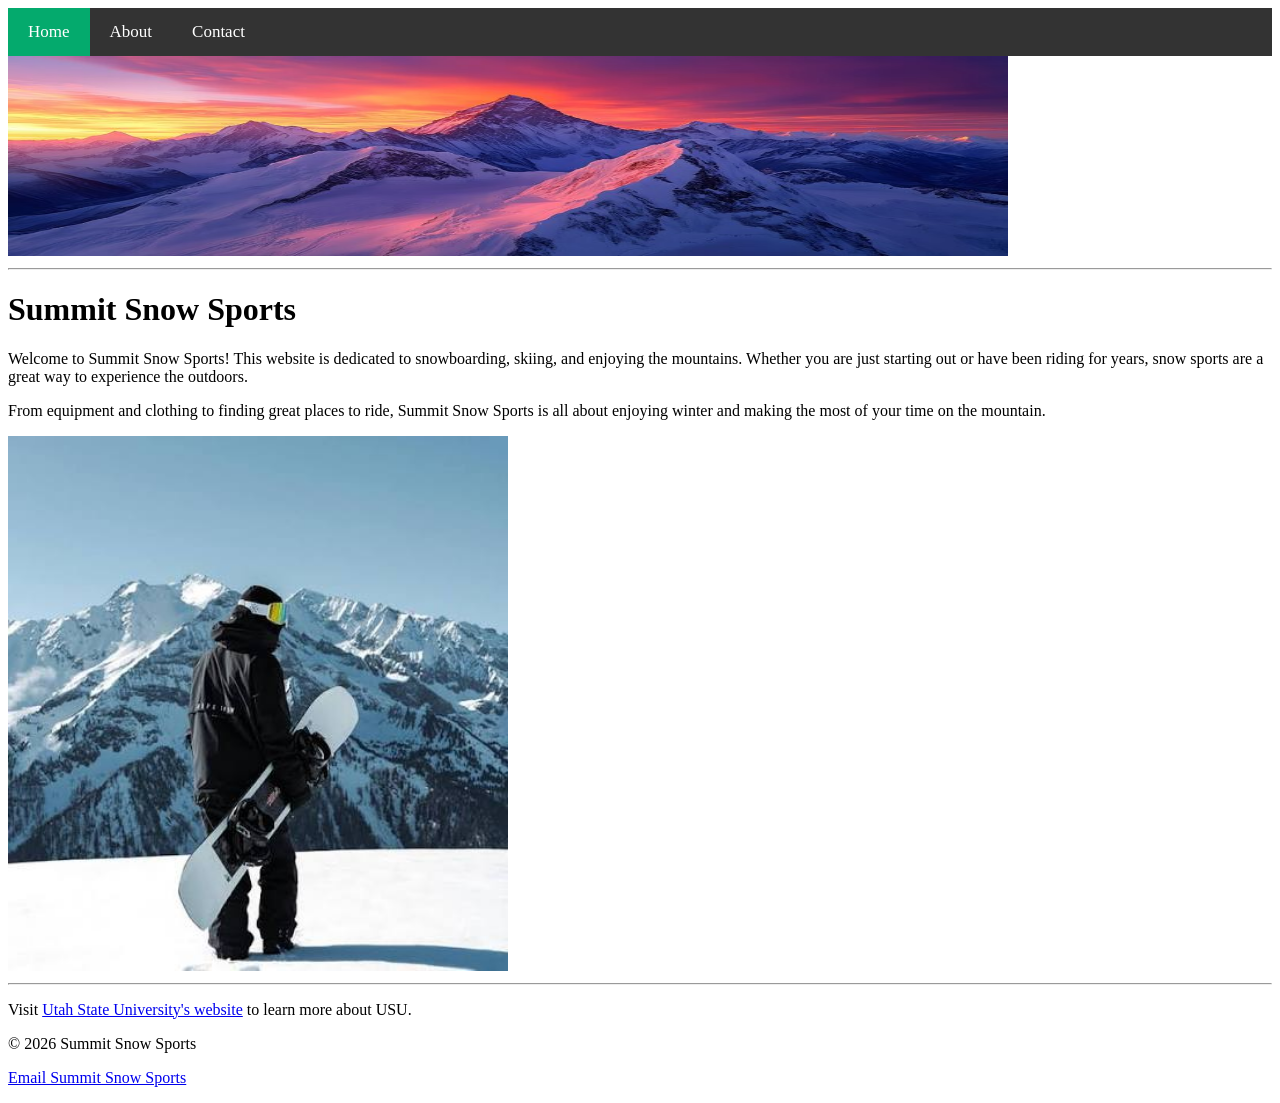
<file: index.html>
<!DOCTYPE html>
<html>
<head>
    <title>Summit Snow Sports: Home</title>
    <link rel="stylesheet" href="style.css">
    <meta charset="UTF-8">
<meta name="viewport" content="width=device-width, initial-scale=1.0">
<meta name="description" content="Summit Snow Sports helps skiers and snowboarders find quality snow gear at great prices. Explore affordable equipment, clothing, and winter sports deals for your next mountain adventure.">
<meta name="keywords" content="snow sports, ski gear, snowboard gear, affordable snow gear, skiing, snowboarding, winter sports deals">
<meta name="author" content="Finn Allison">
</head>

<body>

<nav class="navbar">
    <a class="active" href="index.html">Home</a>
    <a href="about.html">About</a>
    <a href="contact.html">Contact</a>
</nav>

<img src="banner.jpg" alt="Snow covered mountain landscape" width="1000" height="200">

<hr>

<h1>Summit Snow Sports</h1>

<p>Welcome to Summit Snow Sports! This website is dedicated to snowboarding, skiing, and enjoying the mountains. Whether you are just starting out or have been riding for years, snow sports are a great way to experience the outdoors.</p>

<p>From equipment and clothing to finding great places to ride, Summit Snow Sports is all about enjoying winter and making the most of your time on the mountain.</p>

<img src="Snoboard.jpeg" alt="Snowboarder riding down a snowy mountain" width="500">

<hr>

<p>Visit <a href="https://www.usu.edu">Utah State University's website</a> to learn more about USU.</p>

<p>&copy; 2026 Summit Snow Sports</p>

<p><a href="mailto:example@email.com">Email Summit Snow Sports</a></p>

</body>
</html>
</file>
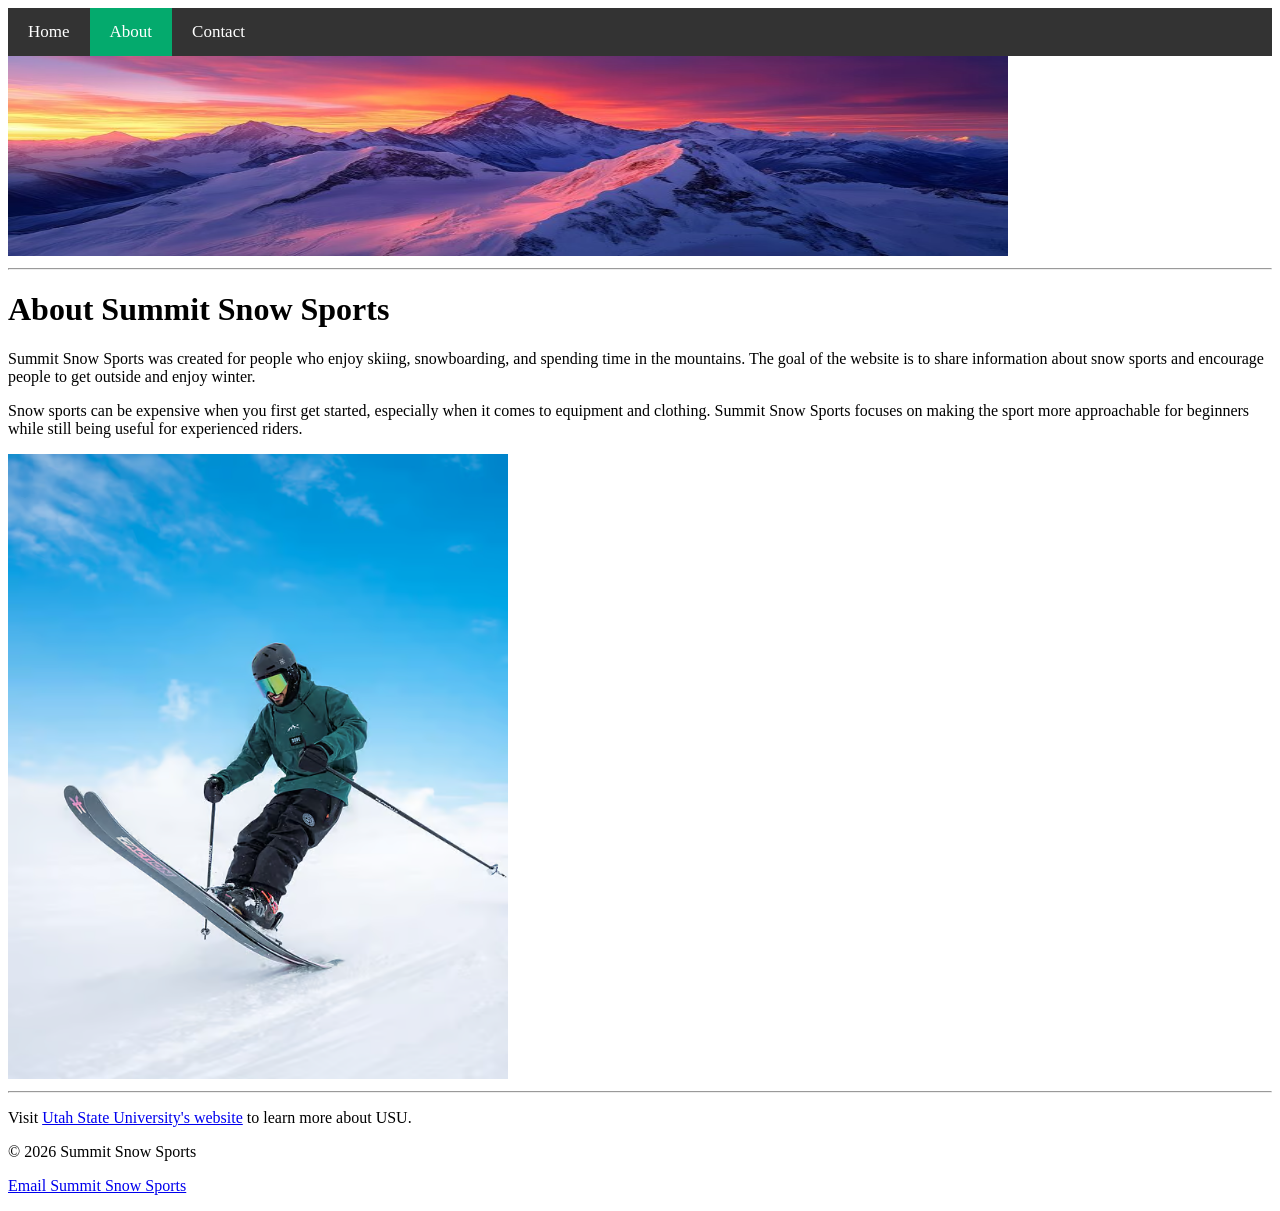
<file: about.html>
<!DOCTYPE html>
<html>
<head>
    <title>Summit Snow Sports: About</title>
    <link rel="stylesheet" href="style.css">
    <meta charset="UTF-8">
<meta name="viewport" content="width=device-width, initial-scale=1.0">
<meta name="description" content="Learn about Summit Snow Sports and our goal of helping winter sports enthusiasts find quality gear at affordable prices.">
<meta name="keywords" content="about Summit Snow Sports, affordable ski gear, snowboard gear, winter sports equipment">
<meta name="author" content="Finn Allison">
</head>

<body>

<nav class="navbar">
    <a href="index.html">Home</a>
    <a class="active" href="about.html">About</a>
    <a href="contact.html">Contact</a>
</nav>

<img src="banner.jpg" alt="Snow covered mountain landscape" width="1000" height="200">

<hr>

<h1>About Summit Snow Sports</h1>

<p>Summit Snow Sports was created for people who enjoy skiing, snowboarding, and spending time in the mountains. The goal of the website is to share information about snow sports and encourage people to get outside and enjoy winter.</p>

<p>Snow sports can be expensive when you first get started, especially when it comes to equipment and clothing. Summit Snow Sports focuses on making the sport more approachable for beginners while still being useful for experienced riders.</p>

<img src="ski.avif" alt="Skier skiing through snowy mountains" width="500">

<hr>

<p>Visit <a href="https://www.usu.edu">Utah State University's website</a> to learn more about USU.</p>

<p>&copy; 2026 Summit Snow Sports</p>

<p><a href="mailto:example@email.com">Email Summit Snow Sports</a></p>

</body>
</html>
</file>
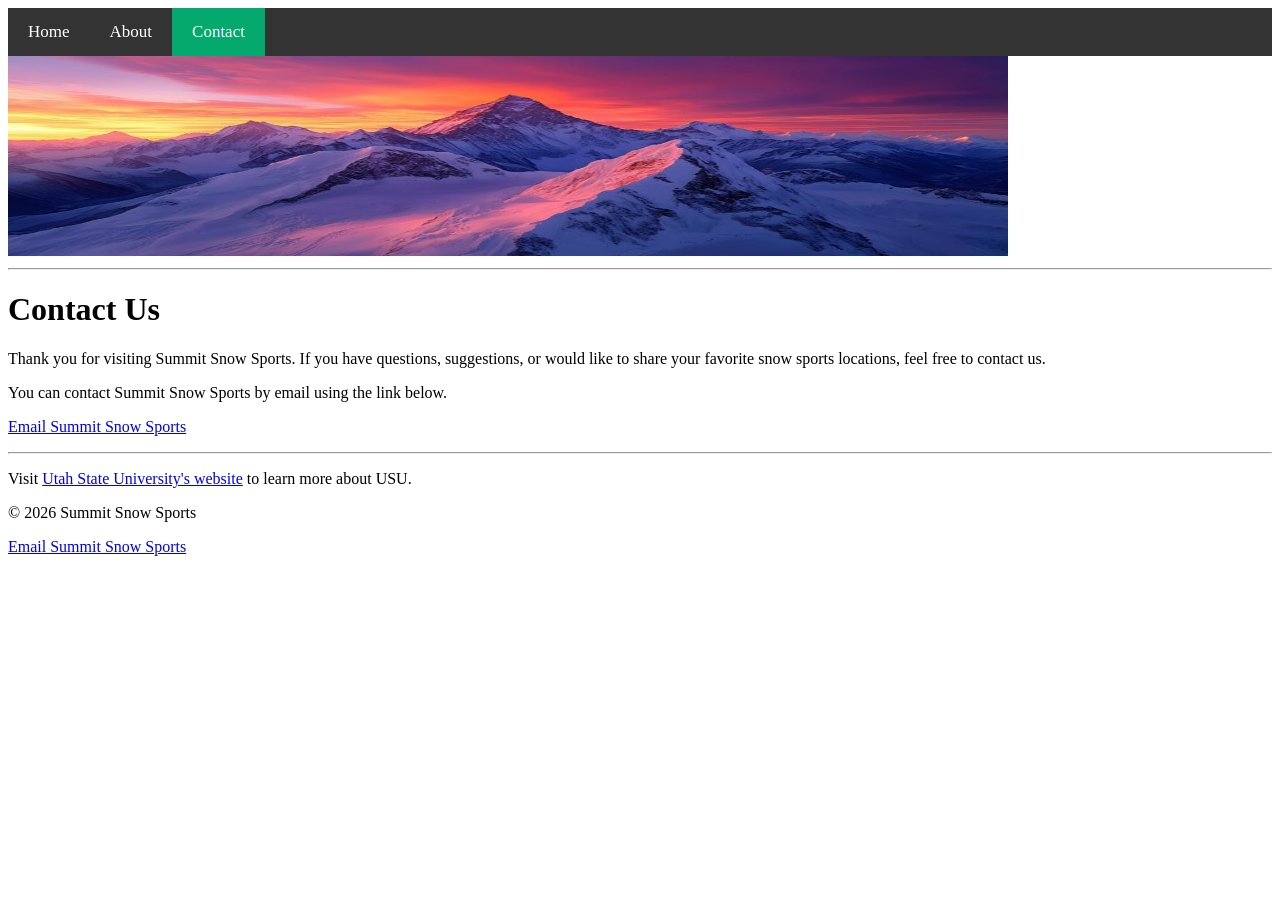
<file: contact.html>
<!DOCTYPE html>
<html>
<head>
    <title>Summit Snow Sports: Contact</title>
    <link rel="stylesheet" href="style.css">
    <meta charset="UTF-8">
<meta name="viewport" content="width=device-width, initial-scale=1.0">
<meta name="description" content="Contact Summit Snow Sports with questions about snow gear, product deals, or our website.">
<meta name="keywords" content="contact Summit Snow Sports, snow gear questions, ski equipment, snowboard equipment">
<meta name="author" content="Finn Allison">
</head>

<body>

<nav class="navbar">
    <a href="index.html">Home</a>
    <a href="about.html">About</a>
    <a href="contact.html" class="active">Contact</a>
</nav>

<img src="banner.jpg" alt="Snow covered mountain landscape" width="1000" height="200">

<hr>

<h1>Contact Us</h1>

<p>Thank you for visiting Summit Snow Sports. If you have questions, suggestions, or would like to share your favorite snow sports locations, feel free to contact us.</p>

<p>You can contact Summit Snow Sports by email using the link below.</p>

<p><a href="mailto:example@email.com">Email Summit Snow Sports</a></p>

<hr>

<p>Visit <a href="https://www.usu.edu">Utah State University's website</a> to learn more about USU.</p>

<p>&copy; 2026 Summit Snow Sports</p>

<p><a href="mailto:example@email.com">Email Summit Snow Sports</a></p>

</body>
</html>
</file>
<file: style.css>
/* Navigation Bar */
.navbar {
    position: sticky;
    top: 0;
    background-color: #333;
    overflow: hidden;
    z-index: 1000;
}

/* Navigation links */
.navbar a {
    float: left;
    display: block;
    color: white;
    text-align: center;
    padding: 14px 20px;
    text-decoration: none;
    font-size: 17px;
}

/* Hover effect */
.navbar a:hover {
    background-color: #555;
    color: white;
}

/* Active page */
.navbar a.active {
    background-color: #04AA6D;
    color: white;
}
</file>
